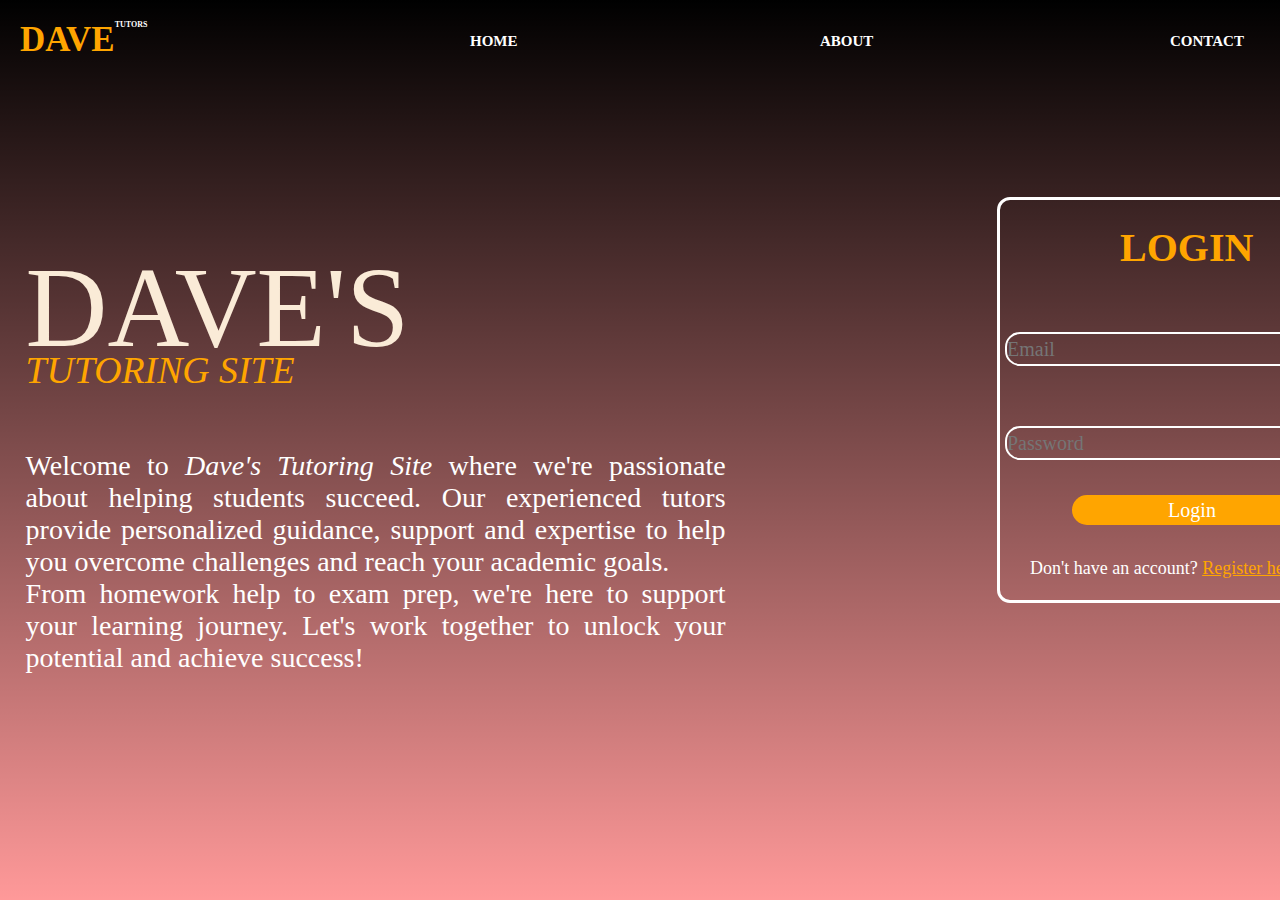
<file: index.html>
<!DOCTYPE html>
<html>
<head>
    <meta charset="UTF-8">
    <title>My website</title>
    <link rel="stylesheet" href="style.css">
</head>

<body>
  <div class="main">
    <div class="navbar">
        <div class="icon">
            <h1 class="logo">DAVE<span>TUTORS</span></h1>
        </div>
        <div class="menu">
            <ul>
                <li><a href="home.html">HOME</a></li>
                <li><a href="about.html">ABOUT</a></li>
                <li><a href="contact">CONTACT</a></li>
                <li><a href="program">PROGRAM</a></li>
            </ul>
        </div>
    </div>
    <div class="container">
    <form>        

        <h2> LOGIN </h2>
        <div class="input-box">
        <input type="email" name="text" placeholder="Email" autocomplete="on" required>
            
        </div>
        <div class="input-box">
        <input type="password" Placeholder="Password" required> 
        </div>
        <div class="button">
            <button type="submit">Login</button>
        </div>
        <div class="register-link">
            <p>Don't have an account? <a href="register">Register here</a></p>
        </div>
        </form>
        </div>

        <div class="welcome">
           <p> DAVE'S<br><span id="tutor"><em>TUTORING SITE</em></span> 
        </p>
        </div>
    <div class="texts">
        <p>Welcome to <em>Dave's Tutoring Site</em> where we're passionate 
        about helping students succeed. Our experienced tutors provide personalized
        guidance, support and expertise to help you overcome challenges and reach your 
        academic goals.<br>
        From homework help to exam prep, we're here to support your learning journey.
        Let's work together to unlock your potential and achieve success!

    </p>
    </div>
  </div>
</body>
</html>
</file>
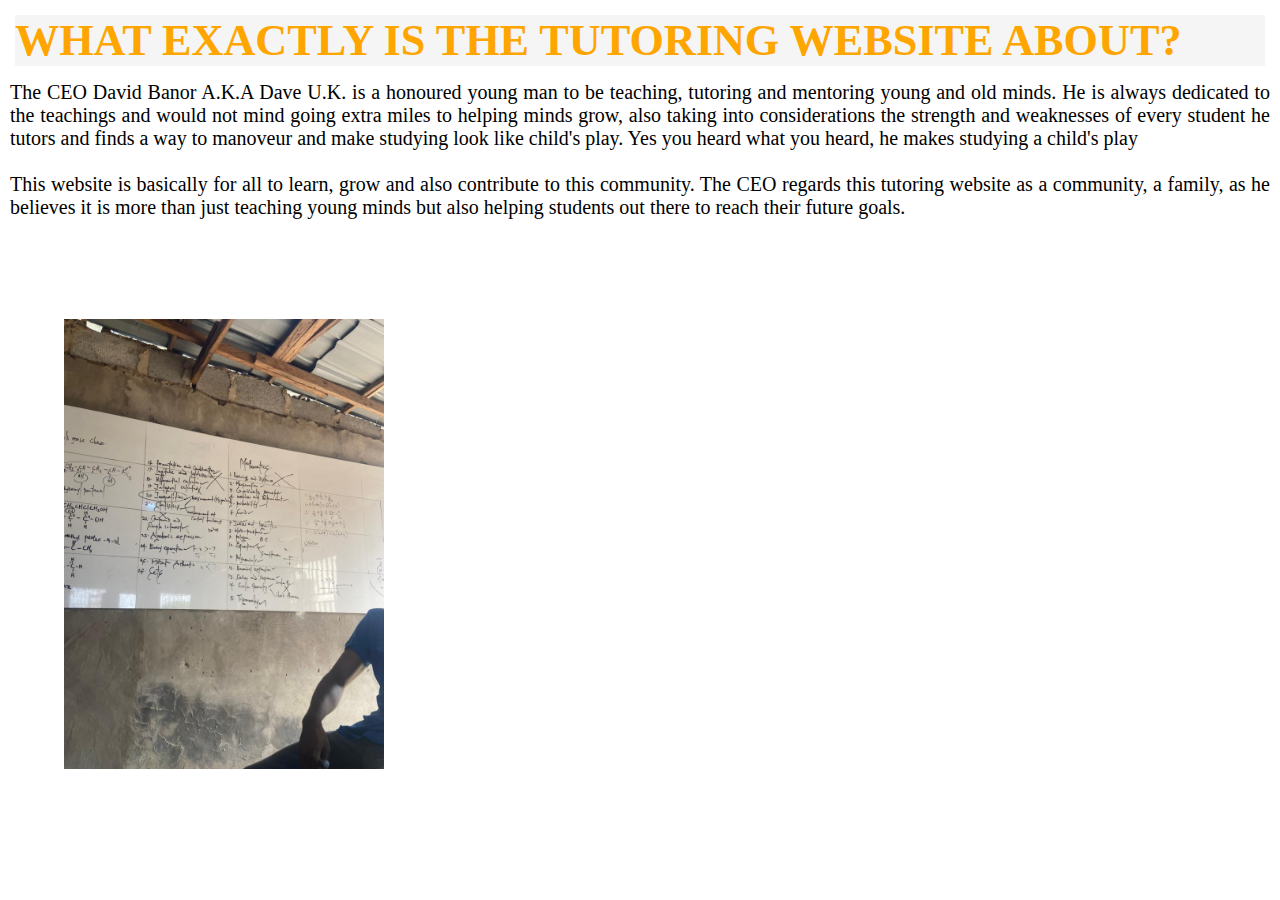
<file: about.html>
<!DOCTYPE html>
<html>
<head>
    <meta charset="UTF-8">
    <title>My website</title>
    <link rel="stylesheet" href="style.css">
</head>
 
<body>
    <div class="new-texts">
        <h3> WHAT EXACTLY IS THE TUTORING WEBSITE ABOUT?</h3>
    </div>

    <div class="about">
    <p>The CEO David Banor A.K.A Dave U.K. is a honoured young man to be teaching, tutoring 
        and mentoring young and old minds. He is always dedicated to the teachings and would 
        not mind going extra miles to helping minds grow, also taking into considerations the
        strength and weaknesses of every student he tutors and finds a way to manoveur and make 
        studying look like child's play.  Yes you heard what you heard, he makes studying a 
        child's play <br><br>
        This website is basically for all to learn, grow and also contribute to this community. The CEO
        regards this tutoring website as a community, a family, as he believes it is more than just teaching
        young minds but also helping students out there to reach their future goals.</p>
    </div>
    <div class="img">
        <img src="IMG-20250113-WA0035.jpg" alt="board conatining teachings of mathematics">
    </div>
</body>
</file>
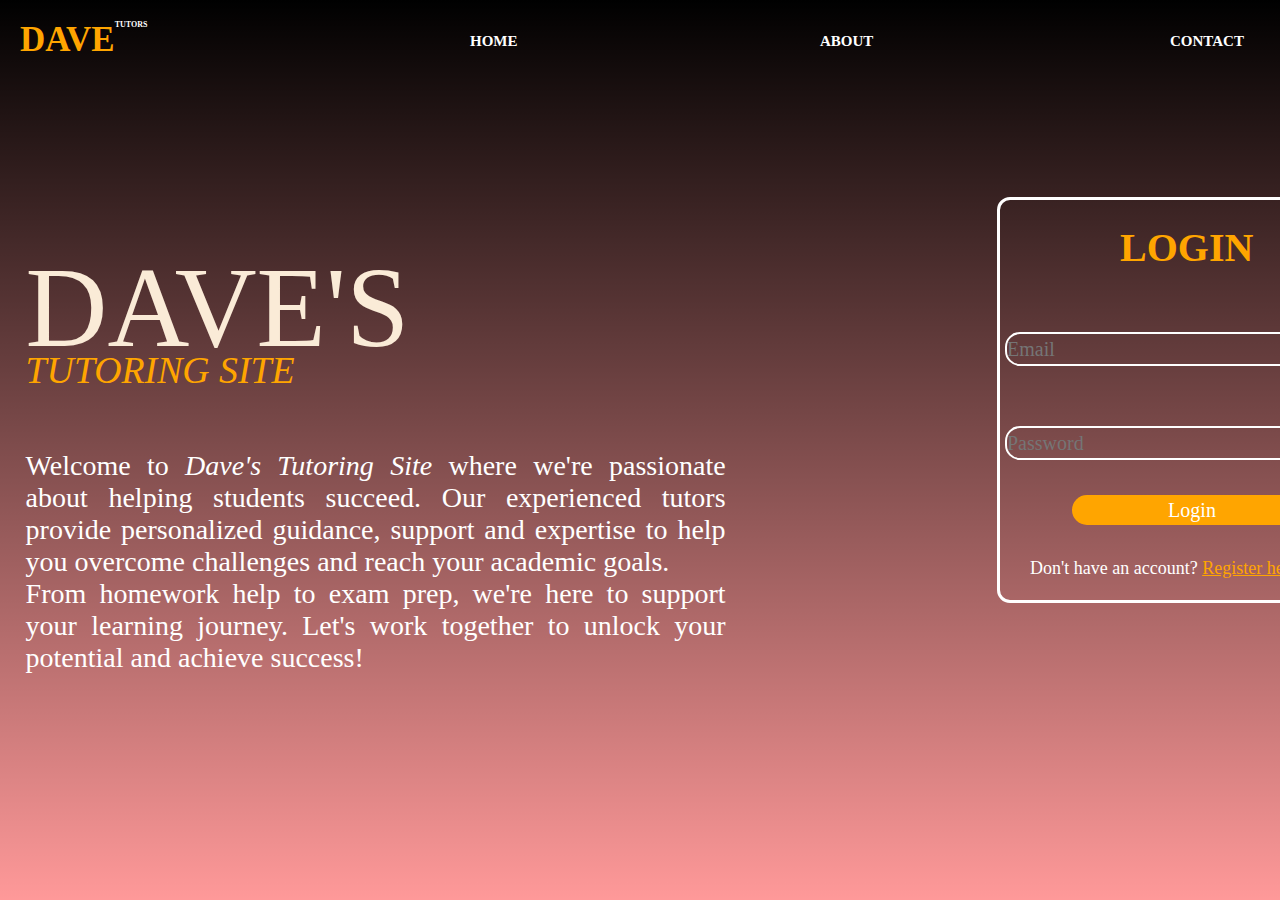
<file: Dave Tutors.html>
<!DOCTYPE html>
<html>
<head>
    <meta charset="UTF-8">
    <title>My website</title>
    <link rel="stylesheet" href="style.css">
</head>

<body>
  <div class="main">
    <div class="navbar">
        <div class="icon">
            <h1 class="logo">DAVE<span>TUTORS</span></h1>
        </div>
        <div class="menu">
            <ul>
                <li><a href="home.html">HOME</a></li>
                <li><a href="about.html">ABOUT</a></li>
                <li><a href="contact">CONTACT</a></li>
                <li><a href="program">PROGRAM</a></li>
            </ul>
        </div>
    </div>
    <div class="container">
    <form>        

        <h2> LOGIN </h2>
        <div class="input-box">
        <input type="email" name="text" placeholder="Email" autocomplete="on" required>
            
        </div>
        <div class="input-box">
        <input type="password" Placeholder="Password" required> 
        </div>
        <div class="button">
            <button type="submit">Login</button>
        </div>
        <div class="register-link">
            <p>Don't have an account? <a href="register">Register here</a></p>
        </div>
        </form>
        </div>

        <div class="welcome">
           <p> DAVE'S<br><span id="tutor"><em>TUTORING SITE</em></span> 
        </p>
        </div>
    <div class="texts">
        <p>Welcome to <em>Dave's Tutoring Site</em> where we're passionate 
        about helping students succeed. Our experienced tutors provide personalized
        guidance, support and expertise to help you overcome challenges and reach your 
        academic goals.<br>
        From homework help to exam prep, we're here to support your learning journey.
        Let's work together to unlock your potential and achieve success!

    </p>
    </div>
  </div>
</body>
</html>
</file>
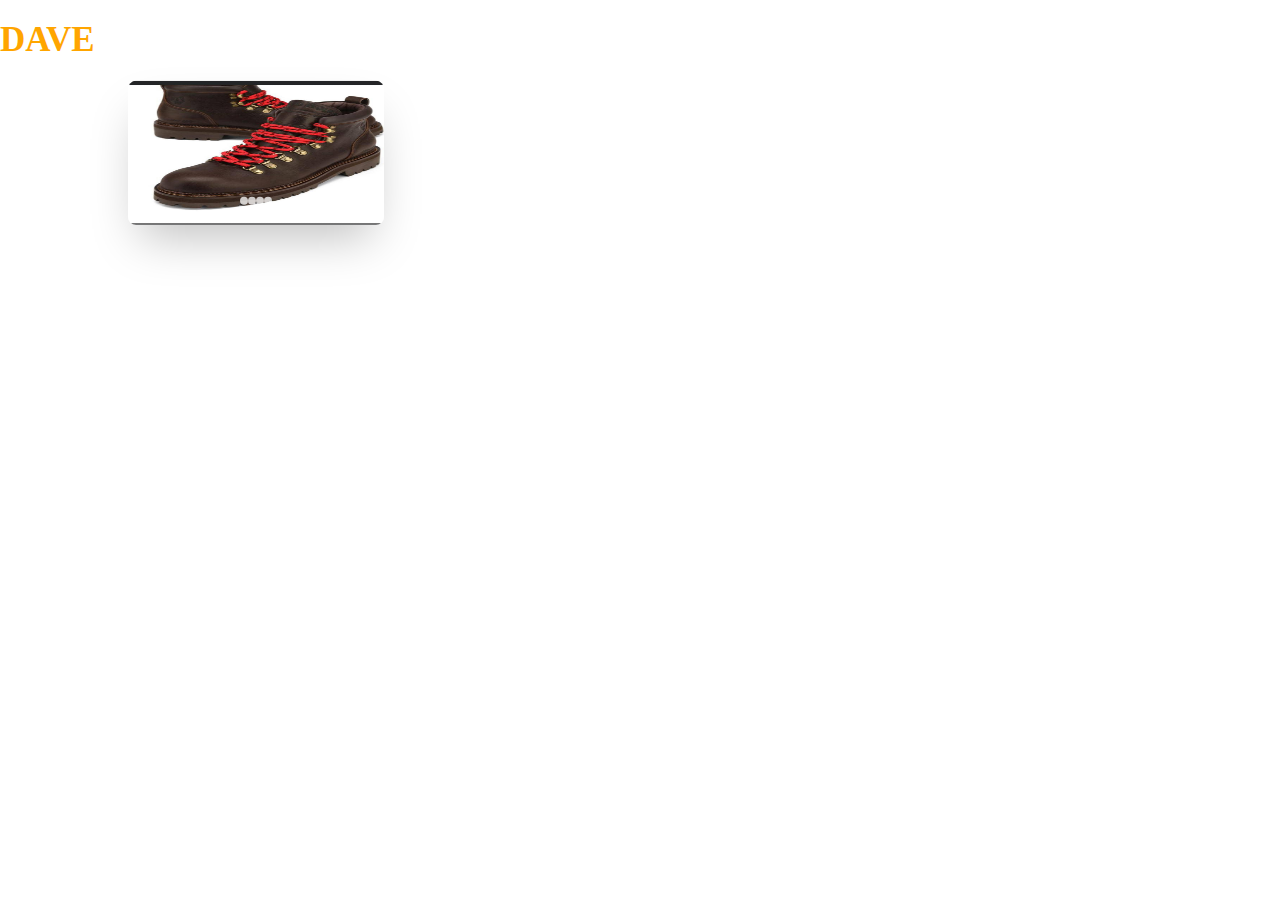
<file: home.html>
<!DOCTYPE html>
<html>
<head>
    <meta charset="UTF-8" />
    <title>Homepage</title>
    <link rel="stylesheet" href="style.css">
</head>
<body>
    <div class="bg">
    <section class="image-box">
        <div class="slider-wrapper">
            <div class="slider">
                <img id="slide-1" src="IMG-20241213-WA0038.jpg" alt="">
                <img id="slide-2" src="IMG-20241213-WA0039.jpg" alt="">
                <img id="slide-3" src="IMG-20241213-WA0040.jpg" alt="">
                <img id="slide-4" src="IMG-20241213-WA0043.jpg" alt="">
            </div>
            <div class="slider-nav">
                <a href="slide-1"></a>
                <a href="slide-2"></a>
                <a href="slide-3"></a>
                <a href="slide-4"></a>
            </div>
        </div>
        
    </section>
   
        <h1 class="logo">DAVE<span>TUTORS</span></h1>
    
    </div>
</body>
</html>
</file>
<file: style.css>
* {
    padding: 0;
    margin: 0;

}
.main {
    background: -webkit-linear-gradient(#000, rgba(255, 0, 0, 0.399));
    background-position: center;
    background-size: auto;
    max-width: auto;
    min-height: 100vh;
}
.navbar {
    max-width: 150px;
    min-height: 30px;
    padding-left: 10px;

}
.icon {
    width: 0;
    height: 0;
    padding-left: 10px;

}
.logo {
    width: 100px;
    height: 50px;
    float: left;
    font-family: 'Times New Roman', Times, serif;
    color: orange;
    font-size: 35px;
    margin-top: 20px;
    
}
.logo span {
font-size: 8px;
color: #fff;
position: absolute;
}
.menu {
    max-width: auto;
    
}
.menu ul {
    display: flex;
    
}
.menu ul li {
    list-style: none;
    margin-left: 200px;
    margin-top: 32px;
    padding-left: 150px;
    max-width: 0px;

}
.menu ul li a {
    text-decoration: none;
    color: #fff;
    font-family: 'Times New Roman', Times, serif;
    font-weight: bold;
    font-size: 15px;
    transition: .4s ease-in-out;

}
.menu ul li a:hover{
    text-decoration: none;
    color: #ffa500;
}
.container {
    width:400px;
    min-height: 400px;
    position: absolute;
    justify-content: center;
    align-items: center;
    background: transparent;
    outline: 3px solid #fff;
    border-radius: 10px;
    border: #fff;
    top: 200px;
    left: 1000px;
    font-family: 'Times New Roman', Times, serif;

}
h2 {
    font-family:Cambria, Cochin, Georgia, Times, 'Times New Roman', serif;
    color: orange;
    font-size: 40px;
    justify-content: center;
    align-items: text;
    padding-left: 120px;
    transform: translateY(50%);
    text-decoration: wavy;
    text-shadow: #fff;
    
}

.input-box {
    position: relative;
    margin: 15% 0;
    width: 300px;
    left: 10px;

}
.input-box :hover {
    border-color: aquamarine;
}

.input-box :focus {
    border-color: aqua;
}
.input-box input {
    background: transparent;
    outline: none;
    font-size: 20px;
    color: #fff;
    font-family: inherit;
    border: 2px solid #fff;
    width: 320px;
    height: 30px;
    position: relative;
    border-radius: 15px;
    top: 25px;
    left: -5px;
    
    
}
.input-box label {
    position: absolute;
    color: #fff;
    font-size: 20px;
    cursor: text;
    
}
button {
    height: 30px;
    width: 60%;
    background: orange;
    border: none;
    font-size: 20px;
    font-family: inherit;
    position: absolute;
    color: #fff;
    border-radius: 20px;
    transform: translateX(30%);
    align-items: center;
    justify-content: center;
    cursor: pointer;

}
.register-link {
    font-family: inherit;
    font-size: 18px;
    color: white;
    position: absolute;
    transform: translateY(300%);
    left: 30px;
}

.register-link a {
    text-decoration: underline;
    color: orange;
    left: 10px;
    transition: .3s ease;

}
.register-link p a:hover {
    text-decoration: none;
    color: #fff;
}
.welcome {
    top: 27%;
    color: antiquewhite;
    position: absolute;
    left: 2%;
    font-size: 3cm;
}
.welcome span {
    position: absolute;
    left: 0%;
    font-size: 1cm;
    color: #ffa500;
    font-family: Cambria;
    padding-top: 50px;
    top: 42%;

}
.texts {
    color: #fff;
    max-width: 700px;
    min-height: 20px;
    position: absolute;
    justify-content: center;
    align-items: center;
    top: 50%;
    left: 2%;
    font-family: Cambria, Cochin, Georgia, Times, 'Times New Roman', serif;
    font-size: 28px;
    text-align: justify;

}
.bg {
    background: #000;
}
.image-box {
    position: absolute;
    padding: 2rem;
    width: 20%;
    height: 20%;
    transform: translate(30%, 20%);


}
.slider-wrapper {
    position: relative;
    max-width: 120rem;
    margin: top -40px;

}
.slider {
    display: flex;
    aspect-ratio: 16/9;
    overflow-x: hidden;
    scroll-snap-type: x mandatory;
    scroll-behavior: smooth;
    box-shadow: 0 1.5rem 3rem -0.75rem hsla(0, 0%, 0%, 0.25);
    border-radius: 0.5rem;
    
    
}
.slider img {
    flex: 1 0 100%;
    scroll-snap-align: start;
    object-fit: cover(200px 90px);
}
.slider-nav {
    display: flex;
    column-gap: spacing 1rem;
    position: absolute;
    bottom: 1.25rem;
    left: 50%;
    transform: translateX(-50%);
    z-index: 1;
    

}
.slider-nav a {
    width: 0.5rem;
    height: 0.5rem;
    border-radius: 50%;
    background-color: #fff;
    opacity: 0.75;
    column-gap: spacing 4rem;
    transition: opacity ease 250ms;
    
}
.slider-nav :hover {
    opacity: 1;
}
.new-texts {
    color:#ffa500;
    font-family: Cambria, Cochin, Georgia, Times, 'Times New Roman', serif;
    margin: 15px;
    font-size: 1cm;
    background: whitesmoke;


}
.about {
    margin: 10px;
    font-family: inherit;
    font-size: 20px;
    text-align: justify;
    color: black
}
.img {
    display: flex;
    box-shadow: 0 1.5rem 3rem -0.75rem hsla(0, 0%, 0%, 0.25);

}
.img img {
    position: absolute;
    width: 25%;
    height: 50%;
    transform: translate(20%, 20%);
}
</file>
